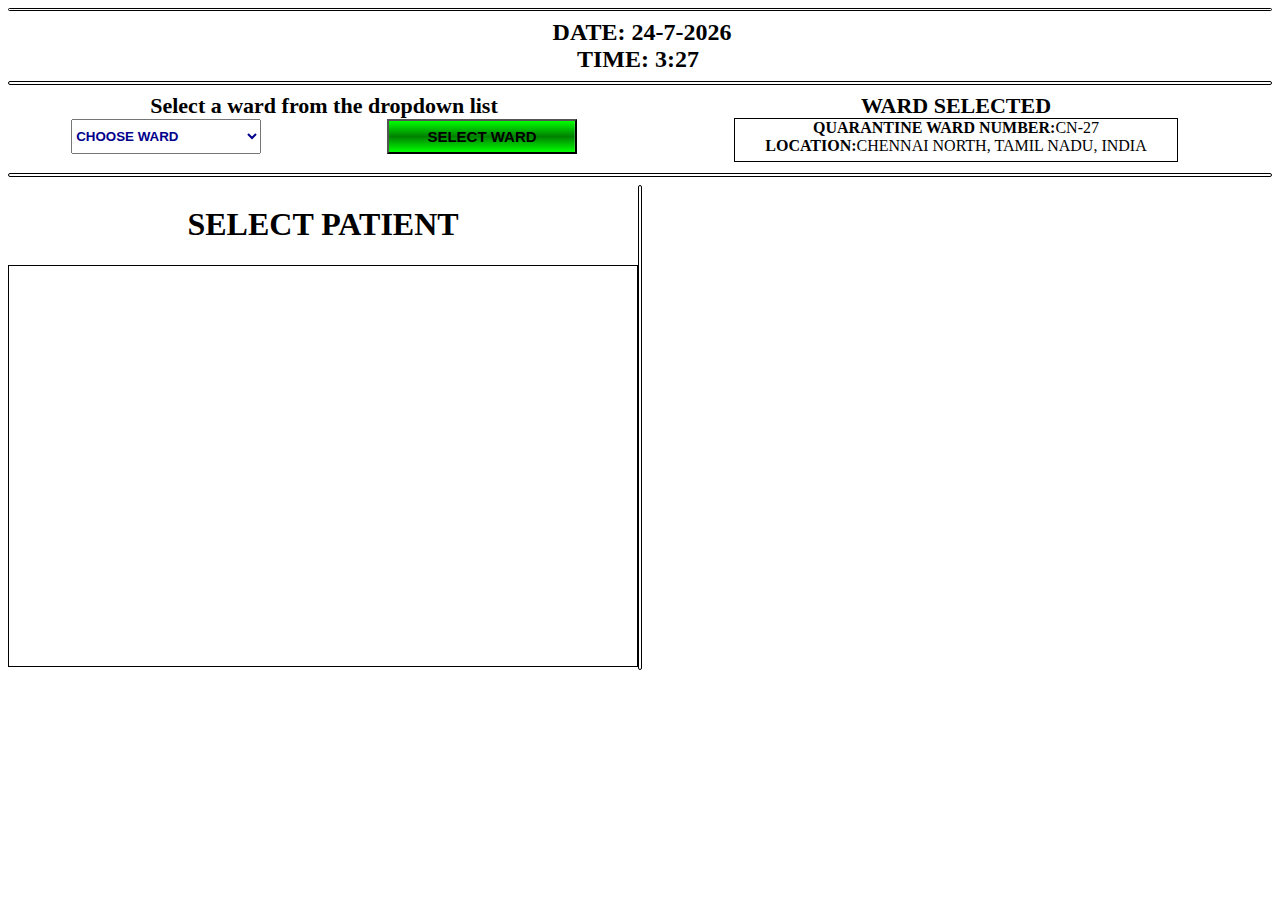
<file: _paperwork/index.html>
<html>
    <head>
        <title>
            PAPERWORK
        </title>
        <style>
            b{
                font-size:22px;
                margin: 4px 4px;
            }

            #pic1{
                background-image: url("https://github.com/SayadPervez/rit_hackathon/blob/master/img_1.jpg?raw=true");
                background-position: center;
    background-repeat: no-repeat;
            }

            #_3{
                background-image: url("https://github.com/SayadPervez/rit_hackathon/blob/master/img_2.jpg?raw=true");
                background-position: center;
    background-repeat: no-repeat;
    background-size:contain;
            }

            button{
    background-image:linear-gradient(0deg,lime,green,lime);
    background-position: center;
    background-repeat: no-repeat;
    background-size: cover;
            }
        </style>
    </head>
    <body style="text-align: center;overflow:hidden;">
        <hr style="border:1.5px solid black;height:1px;border-radius: 2.5px;">
        <b style="font-size:24px;">DATE:<span id='date'></span><br>TIME:<span id='time'></span></b>
        <hr style="border:1.5px solid black;height:2px;border-radius: 2.5px;">
        <div id='_' style="display:grid;grid-template-columns: 50% 50%;height:4.5em;">
            <div>
                <b>Select a ward from the dropdown list</b><br>
                <div style="display:grid;grid-template-columns: 50% 50%;">
                    <div>
                        <select  name="state" id="select" style="font-weight: bold;color:darkblue;height:35px;width:60%" onchange="sRank()">
                            <option value="None">CHOOSE WARD</option>
                            <option value="CN-27">CN-27 CHENNAI NORTH</option>
                            <option value="CN-28">CN-28 CHENNAI NORTH</option>
                            <option value="CN-29">CN-29 CHENNAI NORTH</option>
                            </select>
                    </div>
                    <div>
                        <button style="height:25px;width:60%;height:35px;" onclick=cha()>
                            <b style="font-size:15px;">SELECT WARD</b>
                        </button>
                    </div>
                </div>
            </div>

            <div style="display:grid;grid-template-rows: 30% 70%;">
                <b style="margin:0px 0px;">WARD SELECTED</b>
                <div style="border:1px solid black;margin:3px auto;width:70%;">
                    <span style="font-weight: bold;">QUARANTINE WARD NUMBER:</span><span id='wn'>CN-27</span><BR>
                    <span style="font-weight: bold;">LOCATION:</span>CHENNAI NORTH, TAMIL NADU, INDIA
                </div>                
            </div>
        </div>
        <hr style="border:1.5px solid black;height:2px;border-radius: 2.5px;">
        <div style="display:grid;grid-template-columns: 49.85% 0.3% 49.85%;">
            <div id='1' style="height:485px;text-align: center;">
                <h1>SELECT PATIENT</h1>
                <div id='pic1' style="border:1px solid black;height:400px;">
                </div>
            </div>
            <div id='2' style="border:1.5px solid black;border-radius: 3px;"></div>
            <div id='_3'></div>
        </div>
        <script type="text/javascript">
            function date(){
                var today = new Date();
var dd = today.getDate();

var mm = today.getMonth()+1; 
var yyyy = today.getFullYear();
var x=today.getHours();
if(x>12) x-=12;
var y=today.getMinutes();
var st=` ${x}:${y}`;
document.getElementById('date').innerText=" "+String(dd)+"-"+String(mm)+"-"+String(yyyy);
document.getElementById('time').innerText=st;
            }
            date();
            function cha(){
                var q=document.getElementById('select').value;
                document.getElementById('wn').innerText=q;
            }
        </script>
    </body>
</html>
</file>
